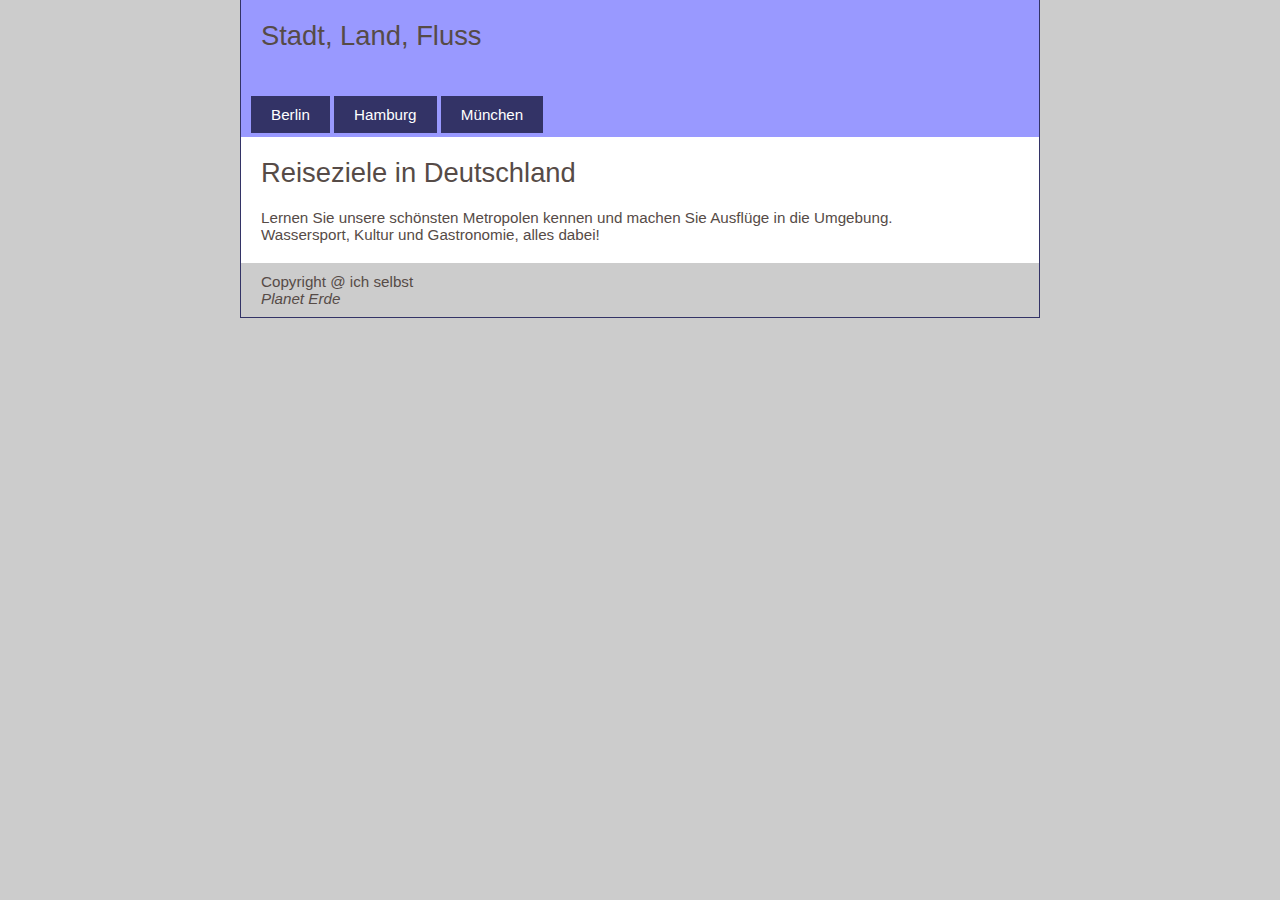
<file: index.html>
<!DOCTYPE html>
<html>
<head>
<meta charset="utf-8">
<title>Mit HTML auf Reise</title>  
<link href="style.css" rel="stylesheet" type="text/css">
</head>

<body> 

<header>
<h1>Stadt, Land, Fluss</h1>
</header>

<nav>
<ul>
<li><a href="staedte/berlin.html">Berlin</a></li>
<li><a href="staedte/hamburg.html">Hamburg</a></li>
<li><a href="staedte/muenchen.html">München</a></li>
</ul>
</nav>

<section>
<h1>Reiseziele in Deutschland</h1>
<p>
Lernen Sie unsere schönsten Metropolen kennen und machen Sie Ausflüge in die Umgebung.<br>
Wassersport, Kultur und Gastronomie, alles dabei!
</p>
</section>

<footer>
Copyright @ ich selbst
<address>Planet Erde</address>
</footer>

</body>
</html>
</file>
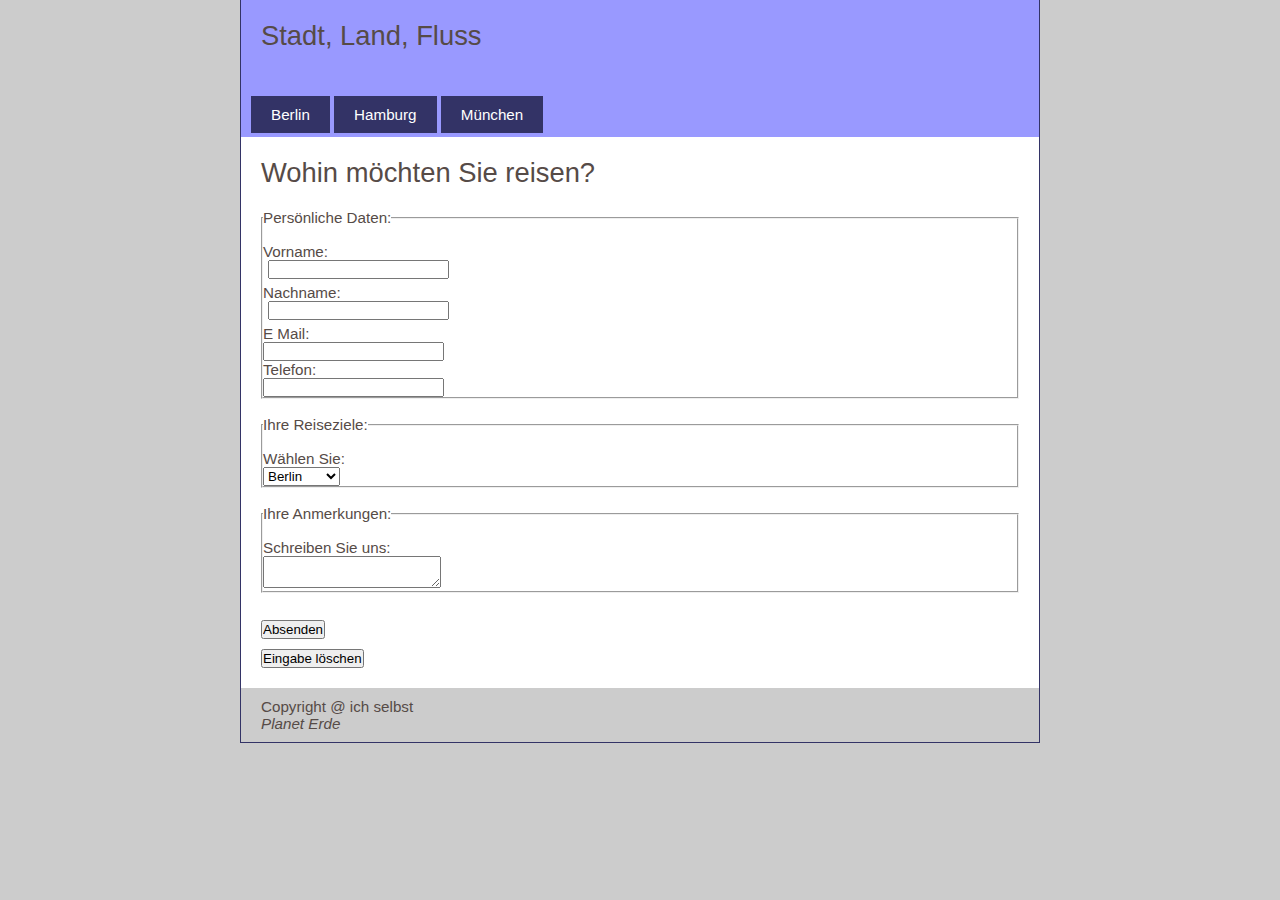
<file: kontakt.html>
<!DOCTYPE html>
<html>
<head>
<meta charset="utf-8">
<title>Mit HTML auf Reise</title>  
<link href="style.css" rel="stylesheet" type="text/css">
</head>

<body> 

<header>
<h1>Stadt, Land, Fluss</h1>
</header>

<nav>
<ul>
<li><a href="staedte/berlin.html">Berlin</a></li>
<li><a href="staedte/hamburg.html">Hamburg</a></li>
<li><a href="staedte/muenchen.html">München</a></li>
</ul>
</nav>

<section>
<h2>Wohin möchten Sie reisen?</h2>
<p>
<form action="http://www.cs.tut.fi/cgi-bin/run/~jkorpela/echo.cgi" method="post" enctype="application/x-www-form-urlencoded">
<fieldset>
    <legend>Persönliche Daten:</legend>
	<br>
    <label for="vor">Vorname:</label><br>
    <input type="text" name="vorname" id="vor">
    <br>
    <label for="nach">Nachname:</label><br>
    <input type="text" name="name"  id="nach">
	<br>
    <label for="mail">E Mail:</label><br>
    <input type="email" name="mail" id="mail">
    <br>
    <label for="fest">Telefon:</label><br>
    <input type="number" name="festnetz" id="fest">

</fieldset>
	<br>
<fieldset>
    <legend>Ihre Reiseziele:</legend>
	<br>
    <label for="ziel">Wählen Sie:</label><br>
    <select name="Reiseziel" id="ziel">
    <option value="Berlin">Berlin</Berlin</option>
    <option value="Hamburg">Hamburg</Berlin</option>
    <option value="Muenchen">München</Berlin</option>
	</select>

</fieldset>
	<br>
<fieldset>
    <legend>Ihre Anmerkungen:</legend>
	<br>
    <label for="message">Schreiben Sie uns:</label><br>
    <textarea name="Nachricht" id="message"></textarea>
	<br>
</fieldset>
<br>
    <input type="submit" value="Absenden"><br>
	<input type="reset" value="Eingabe löschen"><br>

</form>
</p>
</section>

<footer>
Copyright @ ich selbst
<address>Planet Erde</address>
</footer>

</body>
</html>
</file>
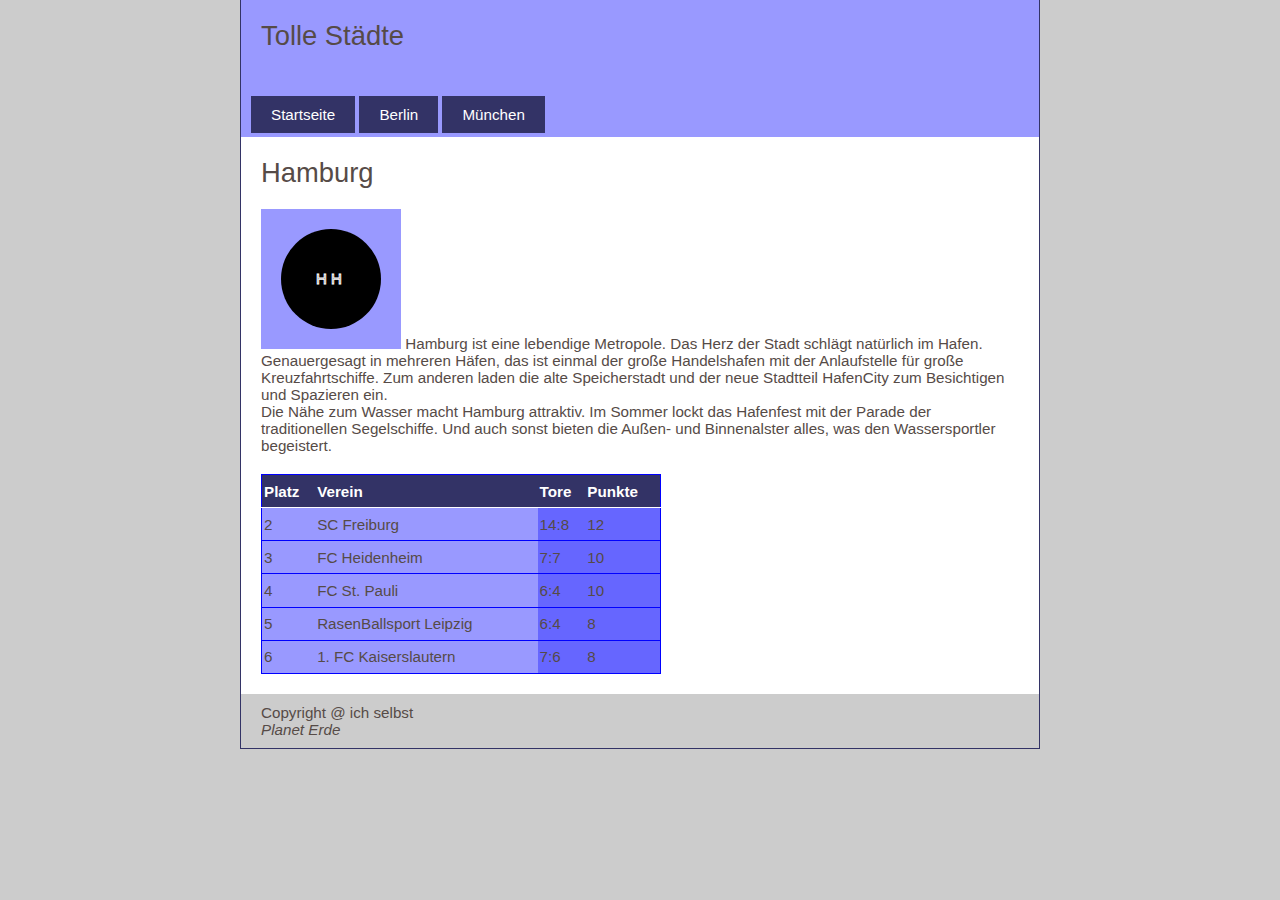
<file: staedte/hamburg.html>
<!DOCTYPE html>
<html>
<head>
<meta charset="utf-8">
<title>Mit HTML auf Reise</title> 
<link href="../style.css" rel="stylesheet" type="text/css">
</head>

<body> 
<header>
<h1>Tolle Städte</h1>
</header>

<nav>
<ul>
<li><a href="../index.html">Startseite</a></li>
<li><a href="berlin.html">Berlin</a></li>
<li><a href="muenchen.html">München</a></li>
</ul>

</nav>

<section>
<h1>Hamburg</h1>
<p>
<svg xmlns="http://www.w3.org/2000/svg" width="140" height="140">
  <rect x="0" y="0" width="140" height="140" fill="#9999FF" />
  <circle r="50" cx="70" cy="70"  fill="#000000" />
    <text x="55" y="75" stroke="#FFFFFF" 
        font-family="Arial,sans-serif" font-size="15">H H</text>
</svg>
Hamburg ist eine lebendige Metropole. Das Herz der Stadt schlägt natürlich im Hafen. Genauergesagt in mehreren Häfen, das ist einmal der große  Handelshafen mit der Anlaufstelle für große Kreuzfahrtschiffe. Zum anderen laden die alte Speicherstadt und der neue Stadtteil HafenCity zum Besichtigen und Spazieren ein.
</p>
<p>
Die Nähe zum Wasser macht Hamburg attraktiv. Im Sommer lockt das Hafenfest mit der Parade der traditionellen Segelschiffe. Und auch sonst bieten die Außen- und Binnenalster alles, was den Wassersportler begeistert.
</p>
<table>
<colgroup>
<col>
<col>
</colgroup>
<colgroup span="2">
</colgroup>
<tr>
<th>Platz</th><th>Verein</th><th>Tore</th><th>Punkte</th>
</tr>
<tr>
<td>2</td><td>SC Freiburg</td><td>14:8</td><td>12</td>
</tr>
<tr>
<td>3</td><td>FC Heidenheim</td><td>7:7</td><td>10</td>
</tr>
<tr>
<td>4</td><td>FC St. Pauli</td><td>6:4</td><td>10</td>
</tr>
<tr>
<td>5</td><td>RasenBallsport Leipzig</td><td>6:4</td><td>8</td>
</tr>
<tr>
<td>6</td><td>1. FC Kaiserslautern</td><td>7:6</td><td>8</td>
</tr>

</table>
</section>

<footer>
Copyright @ ich selbst
<address>Planet Erde</address>
</footer>

</body>
</html>
</file>
<file: style.css>
* {
margin: 0;
padding: 0;
-moz-box-sizing: border-box;
-webkit-box-sizing: border-box;
box-sizing: border-box;
}

header, footer, section, aside, nav, article { display: block;}

body {
background-color: #ccc;
font-size: 0.95em;
font-family: Arial, SunSans-Regular, Sans-Serif;
color:#564b47;
}

a {color: #ff6677;}
a:visited {color:#ff6677;}
a:hover {color: #564b47;}
a:active { color:#000000;}

h1, h2 {
font-size:1.8em;
font-weight: normal;
margin: 0 0 20px;
}
a {color: #ff6677;}
a:visited {color:#ff6677;}
a:hover {color: #564b47;}
a:active { color:#000000;}

h1, h2 {
font-size:1.8em;
font-weight: normal;
margin: 0 0 20px;
}

nav ul { 
	list-style-type: none;
	
	}
nav ul li {	
	display: inline;

}

nav a {
	color: #fff;
	text-decoration: none;
	line-height:25px;
	padding: 10px 20px;
	background-color:#336;
}

nav a:visited {color:#fff;}

nav a:hover {
	color: #ccc;
	background-color:#33C;
}
section, header, footer, nav {
	margin:0 auto;
	max-width: 800px;
    min-width:550px;
}

nav {
	background-color:  #99F;
	padding: 10px;
	border-left:  1px solid #336;
	border-right:  1px solid #336;
}
section {
	padding: 20px;
	background-color: #fff;
	border-left:  1px solid #336;
	border-right:  1px solid #336;
}
header {
	padding: 20px;
	background-color: #99F;
	border-left:  1px solid #336;
	border-right:  1px solid #336;
}
footer {
	padding: 10px 20px;
	border-bottom: 1px solid #336;
	border-left:  1px solid #336;
	border-right:  1px solid #336;
}
table {
	background-color: #99F;
	border: 1px solid blue;
	width: 400px;
	height: 200px;
	border-collapse: collapse;
	margin-top: 20px;
}
th {
	background-color:#336;
	color: #fff;
	border-bottom: 1px solid white;
	text-align: left;
	padding-left: 2px;
}
td {
	border-bottom: 1px solid blue;
	text-align: left;
	padding-left: 2px;	
}

colgroup[span="2"] {
	background-color: #66f;
}
input[type="text"], input[type="password"] {
	margin: 0  5px 5px;
}
input[type="submit"] {
	margin: 10px  0;
}
</file>
